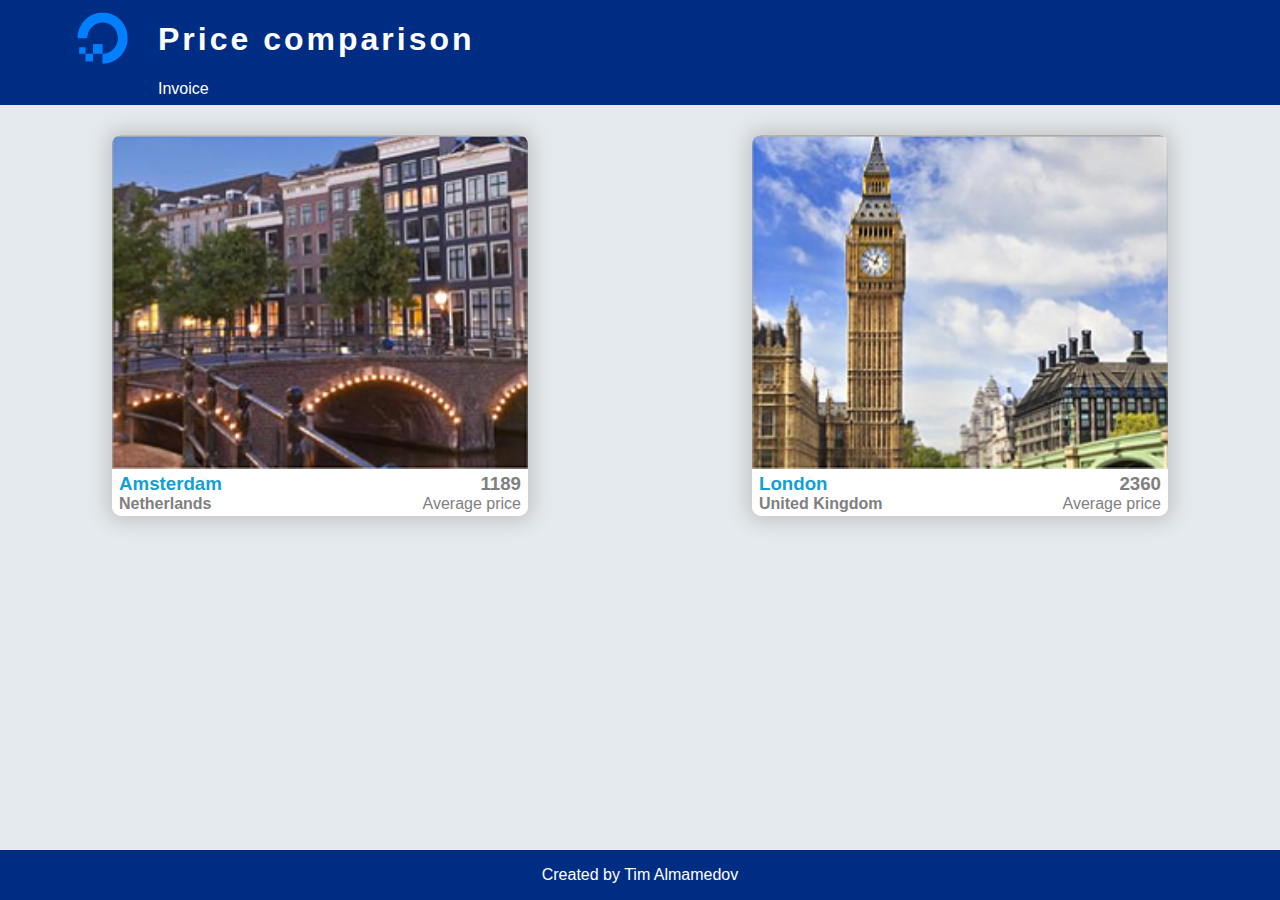
<file: index.html>
<!DOCTYPE html>
<html lang="en">
<head>
  <meta charset="UTF-8">
  <meta name="viewport" content="width=device-width, initial-scale=1">
  <title>Price Comparison</title>
  <link rel="stylesheet" href="style/main.css">
</head>
<body>
  <div class="wrapper">
    <nav>
      <div id="logo"><a href="index.html"><img src="images/logo.png" alt="blue circle with section of chess like pattern"></a></div>
      <h1 style="letter-spacing: 3px;">Price comparison</h1>
      <div></div>
      <a id="home-link" href="invoice.html">Invoice</a>
    </nav>
    <main>
      <div class="container">
        <div class="card">
          <img src="images/amsterdam.png" alt="bridge in amsterdam">
          <div class="card-container">
            <div class="description-left">
              <h3>Amsterdam</h3>
              <p><b>Netherlands</b></p>
            </div>
            <div class="description-right">
              <h3>1189</h3>
              <p>Average price</p>
            </div>
          </div>
        </div>
        <div class="card">
          <img src="images/london.png" alt="picture of 'Big Ben'">
          <div class="card-container">
            <div class="description-left">
              <h3>London</h3>
              <p><b>United Kingdom</b></p>
            </div>
            <div class="description-right">
              <h3>2360</h3>
              <p>Average price</p>
            </div>
          </div>
        </div>
      </div>
    </main>
    <footer>
      <p>Created by Tim Almamedov</p>
    </footer>
  </div>
</body>
</html>
</file>
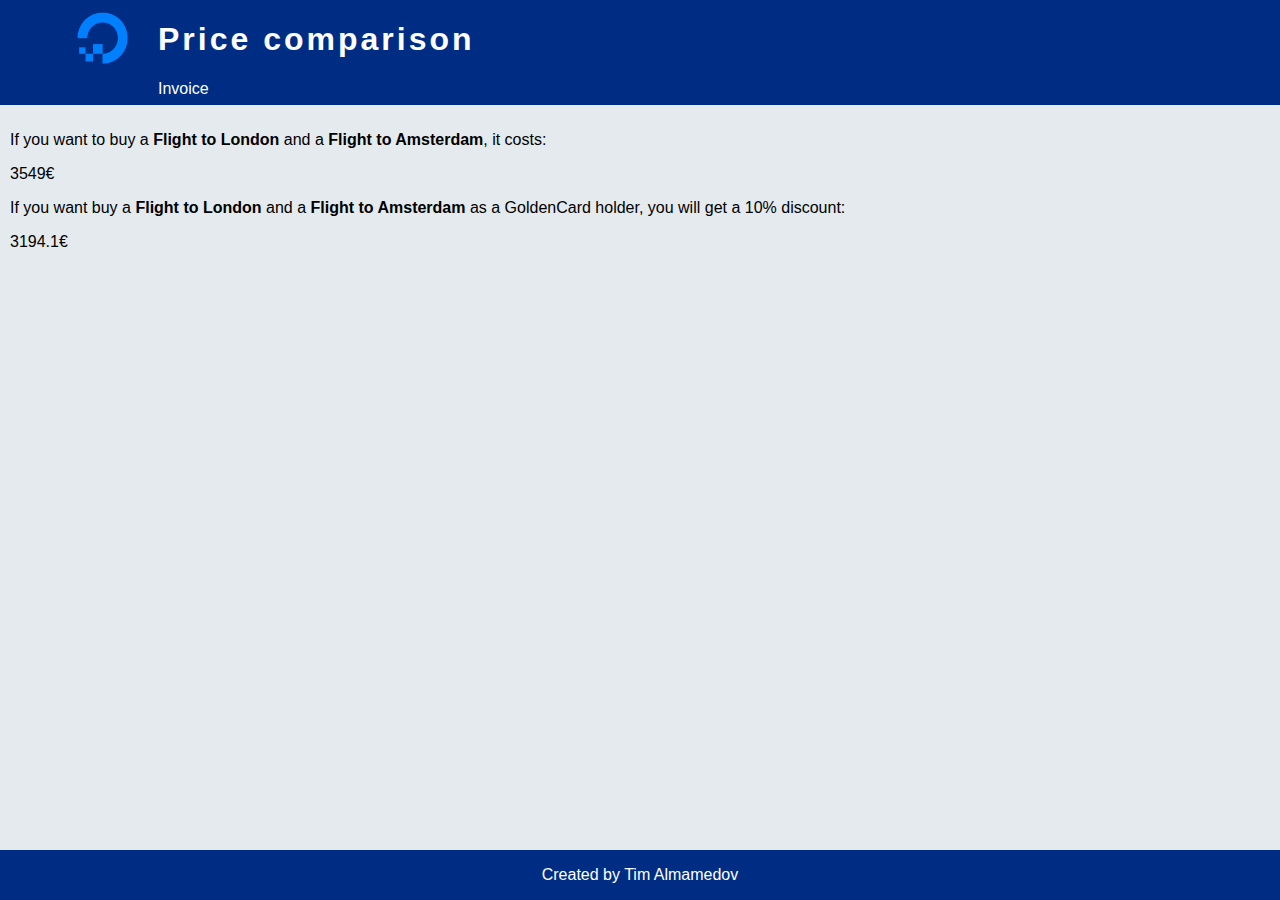
<file: invoice.html>
<!DOCTYPE html>
<html lang="en">
<head>
  <meta charset="UTF-8">
  <meta name="viewport" content="width=device-width, initial-scale=1">
  <title>Invoice</title>
  <link rel="stylesheet" href="style/main.css">
  <script src="script/script.js"></script>
</head>
<body>
  <div class="wrapper">
    <nav>
      <div id="logo"><a href="index.html"><img src="images/logo.png" alt="blue circle with section of chess like pattern"></a></div>
      <h1 style="letter-spacing: 3px;">Price comparison</h1>
      <div></div>
      <a id="home-link" href="invoice.html">Invoice</a>
    </nav>

    <main class="invoice" style="padding: 10px;"></main>

    <footer>
      <p>Created by Tim Almamedov</p>
    </footer>
  </div>
</body>
</html>
</file>
<file: style/main.css>
nav {
  background-color: #002d84;
  display: grid;
  grid-template-columns: 10% auto;
  color: white;
  padding-bottom: 7px; }
  nav a#home-link {
    padding-left: 30px;
    color: white;
    text-decoration: none; }
    nav a#home-link:hover {
      text-decoration: underline; }
  nav h1 {
    padding-left: 30px; }
  nav #logo {
    align-self: center;
    justify-self: end;
    width: 40%; }
    nav #logo:hover {
      transform: scale(1.15, 1.15);
      transition-duration: 0.1s; }
  nav img {
    width: 100%; }

main .container {
  display: -ms-grid;
  display: grid;
  grid-template-columns: 50% 50%;
  padding-bottom: 80px; }
  main .container .card {
    width: 65%;
    -webkit-box-shadow: 0px 0px 20px 5px #c4c4c4;
    border-radius: 9px;
    background-color: white;
    justify-self: center;
    margin-top: 30px; }
    main .container .card img {
      width: 100%;
      border-radius: 9px 9px 0px 0px; }
    main .container .card:hover {
      -webkit-box-shadow: 0px 0px 20px 5px #c2dbed;
      transform: scale(1.05, 1.05);
      transition-duration: 0.5s; }
    main .container .card .card-container {
      display: -ms-grid;
      display: grid;
      grid-template-columns: 50% 50%;
      padding-bottom: 3px; }
      main .container .card .card-container .description-left, main .container .card .card-container .description-right {
        position: relative;
        padding-left: 7px; }
        main .container .card .card-container .description-left h3, main .container .card .card-container .description-right h3,
        main .container .card .card-container .description-left p,
        main .container .card .card-container .description-right p {
          margin: 0;
          color: grey; }
        main .container .card .card-container .description-left h3, main .container .card .card-container .description-right h3 {
          color: #129fd4; }
      main .container .card .card-container .description-right {
        text-align: right;
        padding-right: 7px; }
        main .container .card .card-container .description-right h3 {
          color: grey; }

footer {
  position: absolute;
  height: 50px;
  bottom: 0;
  width: 100%;
  background-color: #002d84;
  text-align: center;
  color: white;
  font-weight: 300; }

html,
body {
  font-family: Helvetica;
  margin: 0;
  height: 100%; }

.wrapper {
  background-color: #e4eaee;
  min-height: 100%;
  position: relative; }

@media screen and (max-width: 805px) {
  nav #logo {
    width: 70%; }

  main .container {
    grid-template-rows: auto;
    grid-template-columns: none; } }

/*# sourceMappingURL=main.css.map */
</file>
